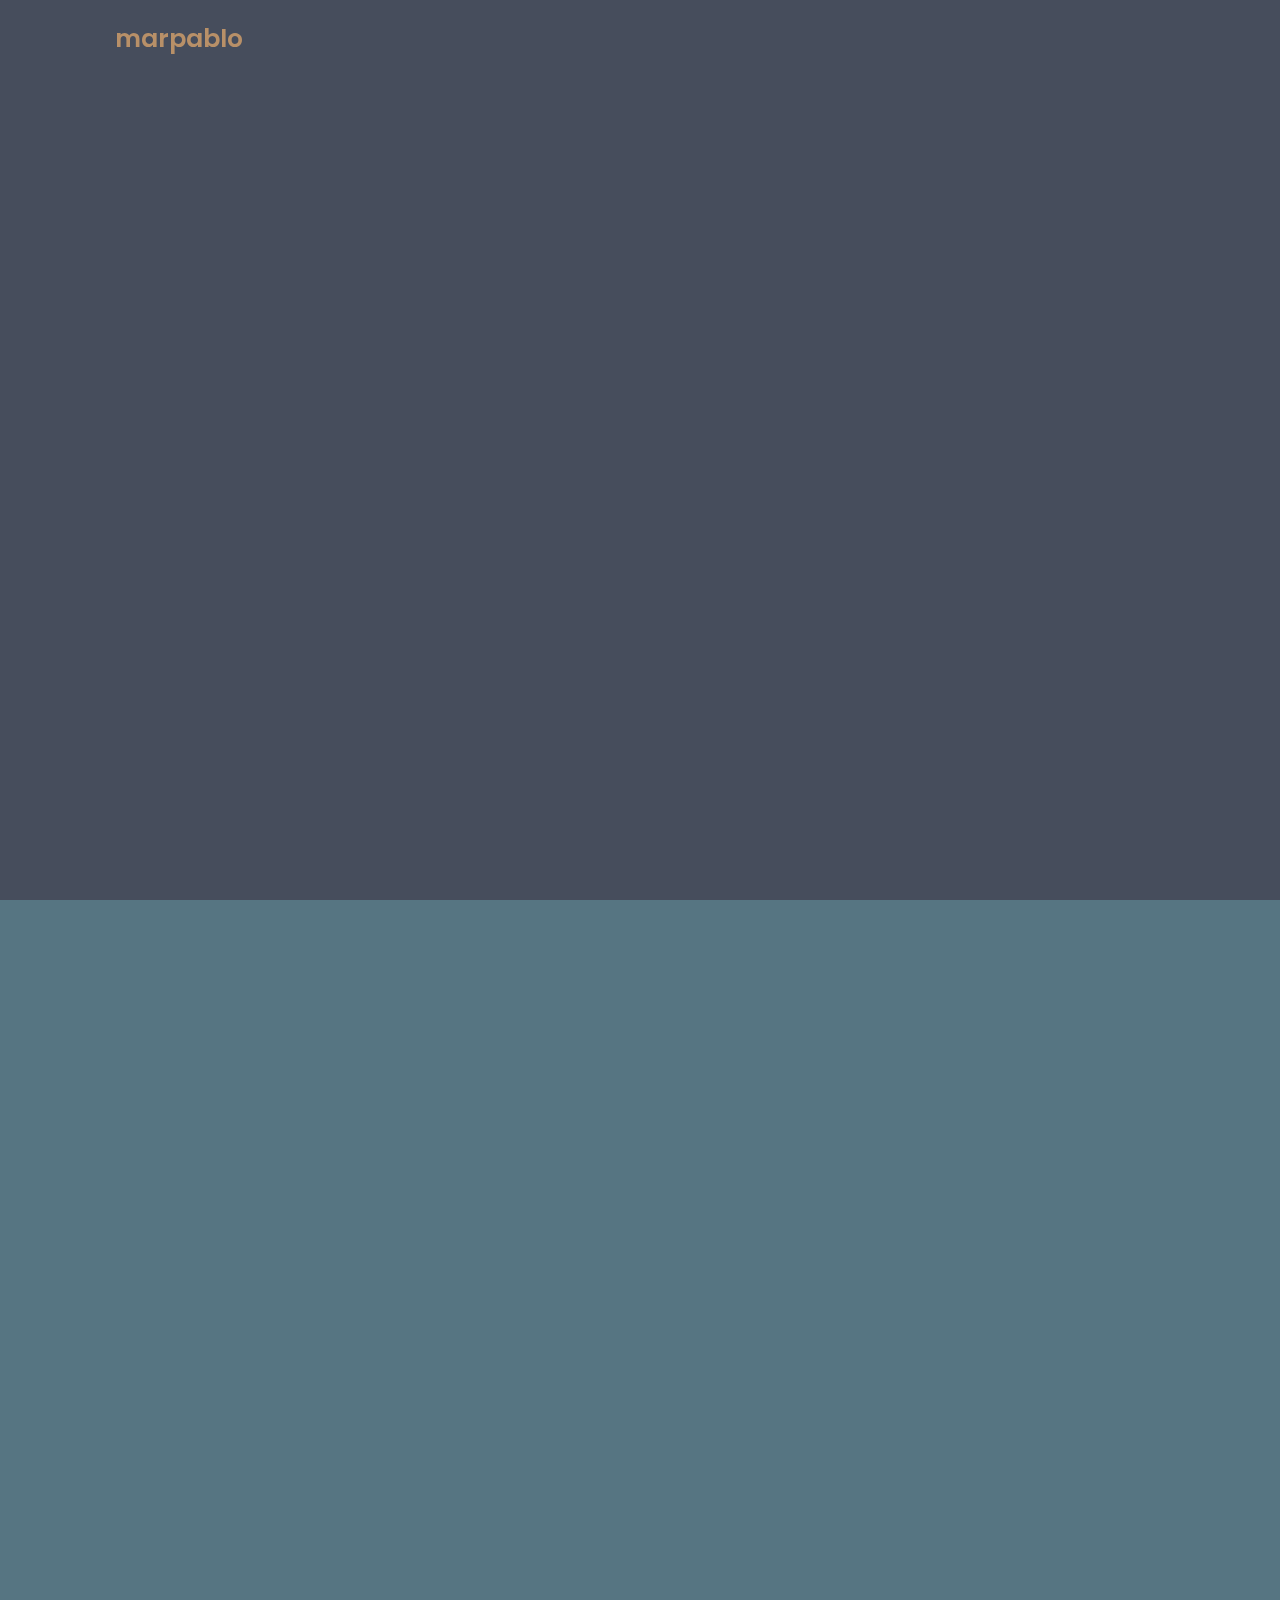
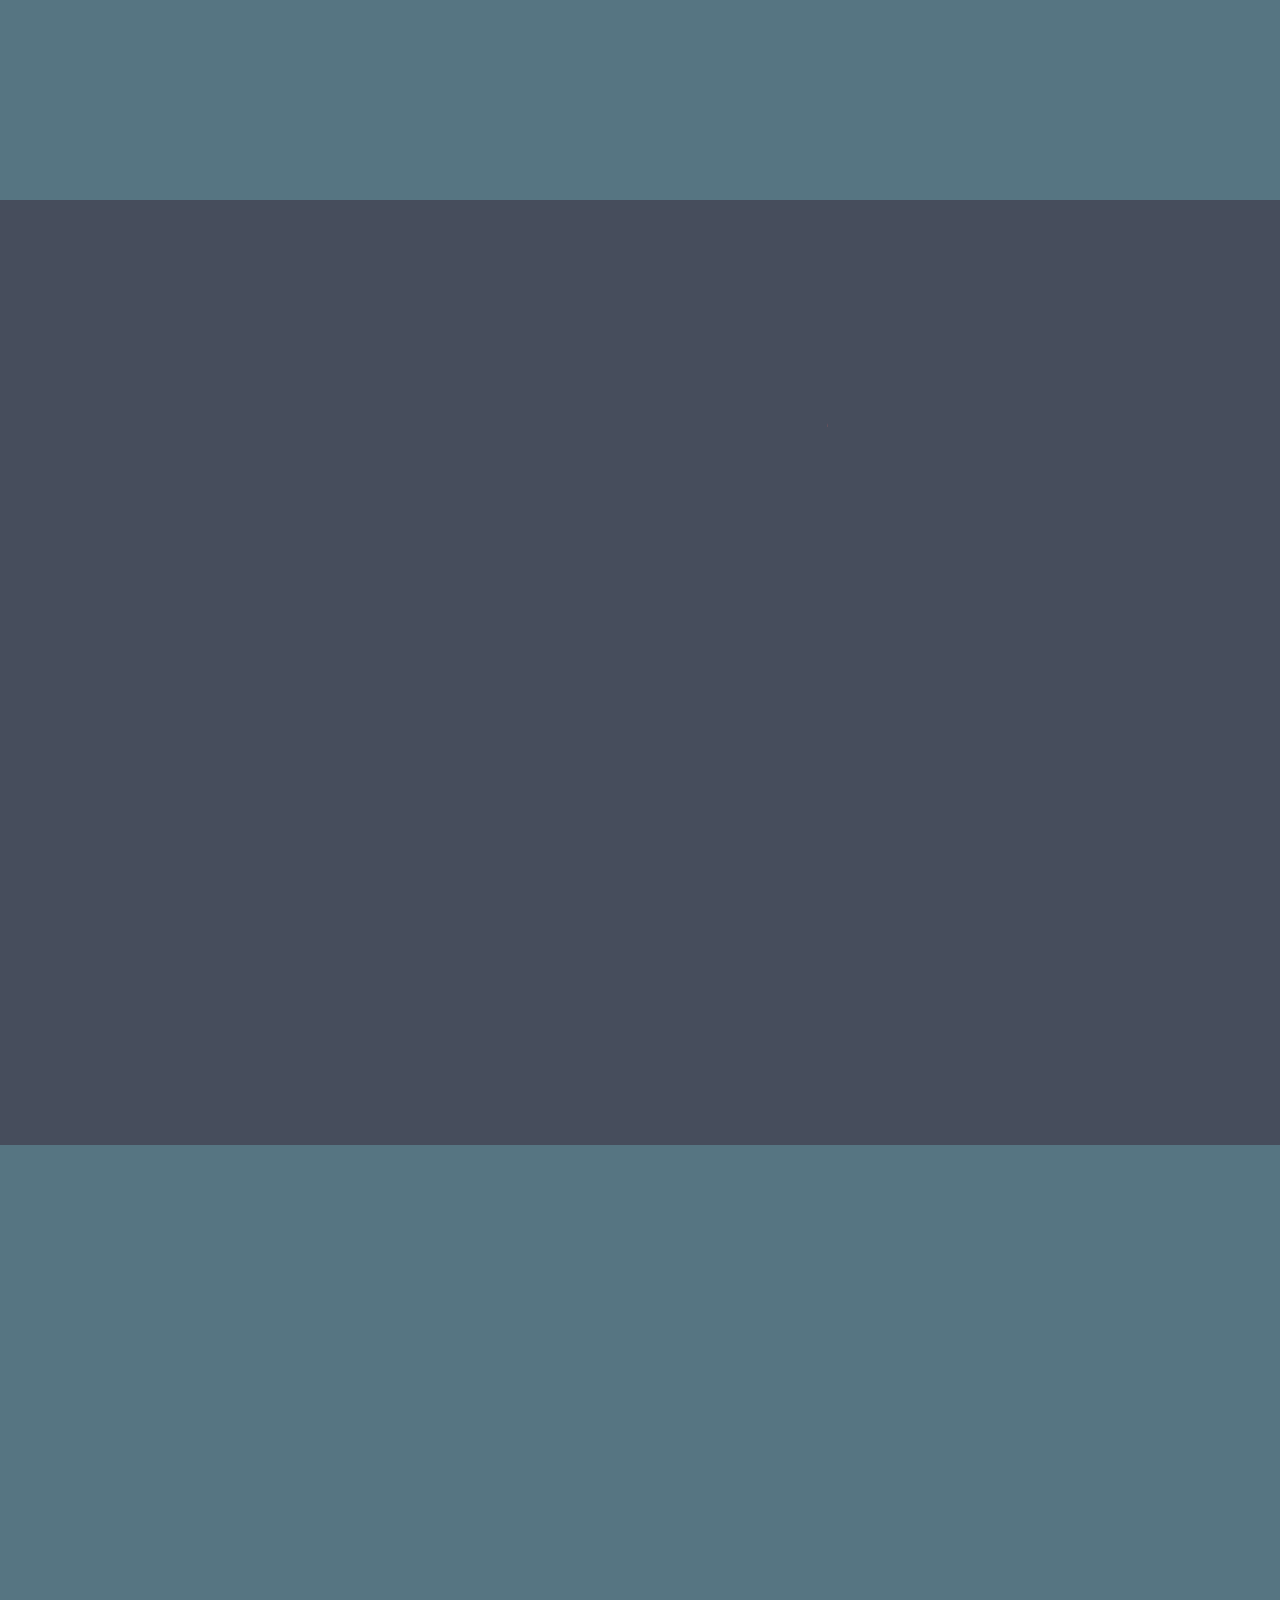
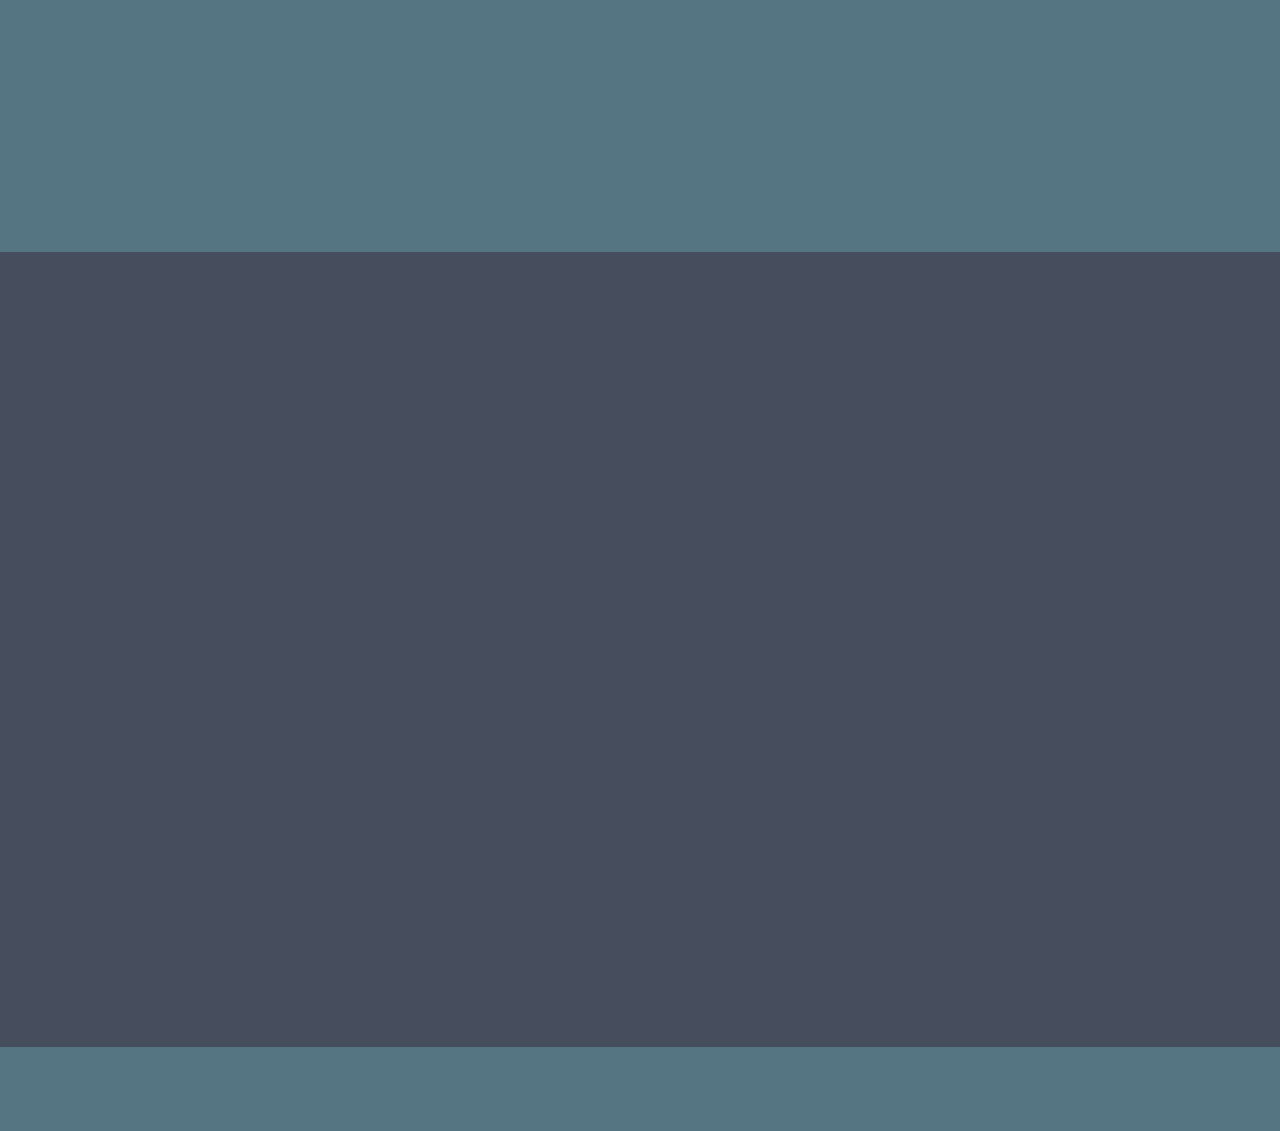
<file: index.html>
<!DOCTYPE html>
<html lang="en">

<head>
    <meta charset="UTF-8">
    <meta name="viewport" content="width=device-width, initial-scale=1.0">
    <link rel="logo" href="Photo/logoatas.png">
    <title>Marpablo</title>
    <link rel="stylesheet" href="style.css">

    <!-- box icons -->
    <link href='https://unpkg.com/boxicons@2.1.4/css/boxicons.min.css' rel='stylesheet'>
</head>

<body>

    <!-- header design -->
    <header class=" header">
        <a href="#" class="logo">21<span class="animate" style="--i:1;">marpablo</span></a>

        <div><i class='bx bx-menu' id="menu-icon"> <span class="animate" style="--i:2;"></span></i></div>


        <nav class="navbar">
            <a href="#home" class="active">Home</a>
            <a href="#about">About</a>
            <a href="#education">Education</a>
            <a href="#skills">Skills</a>
            <a href="#contact">Contact Me</a>

            <span class="active-nav"></span>
            <span class="animate" style="--i:2;"></span>
        </nav>
    </header>

    <!-- home section design -->
    <section class="home show-animate" id="home">
        <div class="gabungan">

            <div class="home-content">
                <h1>Hi, I'm <span> Marpablo </span> <span class="animate scroll" style="--i:2;"></span></h1>
                <div class="text-animate">
                    <h3>Junior programer</h3>
                    <span class="animate" style="--i:3;"></span>
                </div>
                <p>Ammar Rizki Adia Permono, who was born on April 21 2008, is known as a passionate figure with a
                    height of 169 cm and a weight of 59.5 kg. His presence is reflected in consistent dedication and
                    passion, an extraordinary sign
                    explored as potential individuals who have a strong commitment to the goals they are fighting.
                    <span class="animate" style="--i:4;"></span>
                </p>

                <div class="btn-box">
                    <a href="#" class="btn">Hire Me</a>
                    <a href="" class="btn">Let's TaIk</a>
                    <span class="animate" style="--i:5;"></span>
                </div>
            </div>
            <!-- <div class="home-img">
                <img src="Photo/forPortofolio2.png" alt="Kamu Ganteng">
                <span class="circle-spin"></span>
                <span class="animate scroll" style="--i:2;"></span>
            </div> -->

        </div>
        <div class="home-sci">
            <a href="#"><i class='bx bxl-linkedin'></i></a>
            <a href="https://www.instagram.com/_marpablo/"><i class='bx bxl-instagram'></i></a>
            <a href="#"><i class='bx bxl-facebook'></i></a>
            <span class="animate" style="--i:6;"></span>
        </div>

        <div class="home-imgHover"></div>
        <span class="animate home-img" style="--i:7;"></span>

    </section>


    <!-- about section design -->

    <section class="about" id="about">
        <h2 class="heading">About <span>Me</span><span class="animate scroll" style="--i:1;"></span></h2>
        <div class="about-img">
            <img src="Photo/forPortofolio.png" alt="Kamu Ganteng">
            <span class="circle-spin"></span>
            <span class="animate scroll" style="--i:2;"></span>
        </div>

        <div class="about-content">
            <h3>Junior programer!<span class="animate scroll" style="--i:3;"></span></h3>
            <p> Ammar Rizki Adia Permono is known as a kind, caring, humble and incomparable dedicated person. His
                presence in an environment exudes unmatched kindness, genuine caring, an engaging humility, and
                inspiring dedication.
                <span class="animate scroll" style="--i:4;"></span>
            </p>

            <div class="btn-box btns">
                <a href="#" class="btn">Read more</a>
                <span class="animate scroll" style="--i:5;"></span>
            </div>
        </div>
    </section>

    <!-- education section design -->
    <section class="education" id="education">
        <h2 class="heading">My <span>Journey</span><span class="animate scroll" style="--i:1;"></span></h2>

        <div class="education-row">
            <div class="education-column">
                <h3 class="title">Education<span class="animate scroll" style="--i:2;"></span></h3>

                <div class="education-box">
                    <div class="education-content">
                        <div class="content">
                            <div class="year"><i class='bx bxs-calendar'>2013 - 2019</i></div>
                            <h3>SDIT As-Salaam - Elementary School</h3>
                            <p>Lorem ipsum dolor sit amet consectetur adipisicing elit. Accusantium quis
                                autem nisi unde repellat, maiores praesentium.</p>
                        </div>
                    </div>


                    <div class="education-content">
                        <div class="content">
                            <div class="year"><i class='bx bxs-calendar'>2019 - 2023</i></div>
                            <h3>Bina Insan Boarding School - Junior High School</h3>
                            <p>Lorem ipsum dolor sit amet consectetur adipisicing elit. Accusantium quis
                                autem nisi unde repellat, maiores praesentium.</p>
                        </div>
                    </div>


                    <div class="education-content">
                        <div class="content">
                            <div class="year"><i class='bx bxs-calendar'>2023 - 2026</i></div>
                            <h3>SMK Madinatul Qur'an - Senior High School</h3>
                            <p>Lorem ipsum dolor sit amet consectetur adipisicing elit. Accusantium quis
                                autem nisi unde repellat, maiores praesentium.</p>
                        </div>
                    </div>

                    <span class="animate scroll" style="--i:3;"></span>
                </div>
            </div>


            <div class="education-column">
                <h3 class="title">Experience <span class="animate scroll" style="--i:5;"></span></h3>

                <div class="education-box">
                    <div class="education-content">
                        <div class="content">
                            <div class="year"><i class='bx bxs-calendar'>2022 - 2023</i></div>
                            <h3>Members of Worship Section of the Student Council - Junior High School</h3>
                            <p>Lorem ipsum dolor sit amet consectetur adipisicing elit. Accusantium quis
                                autem nisi unde repellat, maiores praesentium.</p>
                        </div>
                    </div>


                    <div class="education-content">
                        <div class="content">
                            <div class="year"><i class='bx bxs-calendar'>2023 - Now</i></div>
                            <h3>Member of Student Council Section of the Media - Senior High School</h3>
                            <p>Lorem ipsum dolor sit amet consectetur adipisicing elit. Accusantium quis
                                autem nisi unde repellat, maiores praesentium.</p>
                        </div>
                    </div>


                    <div class="education-content">
                        <div class="content">
                            <div class="year"><i class='bx bxs-calendar'>One Day</i></div>
                            <h3>Android Developer - Company</h3>
                            <p>Lorem ipsum dolor sit amet consectetur adipisicing elit. Accusantium quis
                                autem nisi unde repellat, maiores praesentium.</p>
                        </div>
                    </div>

                    <span class="animate scroll" style="--i:6;"></span>
                </div>
            </div>
        </div>
    </section>

    <!-- Skills section design -->
    <section class="skills" id="skills">
        <h2 class="heading">My <span>skills</span><span class="animate scroll" style="--i:1;"></span></h2>

        <div class="skills-row">
            <div class="skills-column">
                <h3 class="title">Coding skills<span class="animate scroll" style="--i:2;"></span></h3>

                <div class="skills-box">
                    <div class="skills-content">
                        <div class="progress">
                            <h3>HTML <span>70%</span></h3>
                            <div class="bar"><span></span></div>
                        </div>

                        <div class="progress">
                            <h3>CSS <span>40%</span></h3>
                            <div class="bar"><span></span></div>
                        </div>

                        <div class="progress">
                            <h3>Javascript <span>40%</span></h3>
                            <div class="bar"><span></span></div>
                        </div>

                        <div class="progress">
                            <h3>React JS <span>0%</span></h3>
                            <div class="bar"><span></span></div>
                        </div>
                    </div>

                    <span class="animate scroll" style="--i:3;"></span>
                </div>
            </div>


            <div class="skills-column">
                <h3 class="title">Professional skills<span class="animate scroll" style="--i:5;"></span></h3>

                <div class="skills-box">
                    <div class="skills-content">
                        <div class="progress">
                            <h3>UI/UX Design<span>45%</span></h3>
                            <div class="bar"><span></span></div>
                        </div>

                        <div class="progress">
                            <h3>Web Development<span>40%</span></h3>
                            <div class="bar"><span></span></div>
                        </div>

                        <div class="progress">
                            <h3>Model <span>70%</span></h3>
                            <div class="bar"><span></span></div>
                        </div>

                        <div class="progress">
                            <h3>Bussines Man <span>80%</span></h3>
                            <div class="bar"><span></span></div>
                        </div>
                    </div>

                    <span class="animate scroll" style="--i:6;"></span>
                </div>
            </div>
        </div>
    </section>

    <!-- contact section design -->
    <section class="contact" id="contact">
        <h2 class="heading">Contact <span>Me!</span><span class="animate scroll" style="--i:1;"></span></h2>

        <form action="#">
            <div class="input-box">
                <div class="input-field">
                    <input type="text" placeholder="Full Name" required>
                    <span class="focus"></span>
                </div>
                <div class="input-field">
                    <input type="text" placeholder="Email address" required>
                    <span class="focus"></span>
                </div>

                <span class="animate scroll" style="--i:3;"></span>
            </div>

            <div class="input-box">
                <div class="input-field">
                    <input type="number" placeholder="Mobile number" required>
                    <span class="focus"></span>
                </div>
                <div class="input-field">
                    <input type="text" placeholder="Email Subject" required>
                    <span class="focus"></span>
                </div>

                <span class="animate scroll" style="--i:5;"></span>
            </div>

            <div class="textarea-field">
                <textarea name="" id="" cols="30" rows="10" placeholder="Your Message" required></textarea>
                <span class="focus"></span>

                <span class="animate scroll" style="--i:7;"></span>
            </div>

            <div class="btn-box btns">
                <button type="submit" class="btn">Submit</button>

                <span class="animate scroll" style="--i:9;"></span>
            </div>
        </form>
    </section>

    <!-- footer design -->
    <footer class="footer">
        <div class="footer-text">
            <p>Copyright &copy; 2023 By 21marpablo | All rights Reserved.</p>

            <span class="animate scroll" style="--i:1;"></span>
        </div>

        <div class="footer-iconTop">
            <a href="#"><i class='bx bx-up-arrow-alt'></i></a>

            <span class="animate scroll" style="--i:3;"></span>
        </div>
    </footer>


    <script src="Porto2.js"></script>
</body>

</html>
</file>
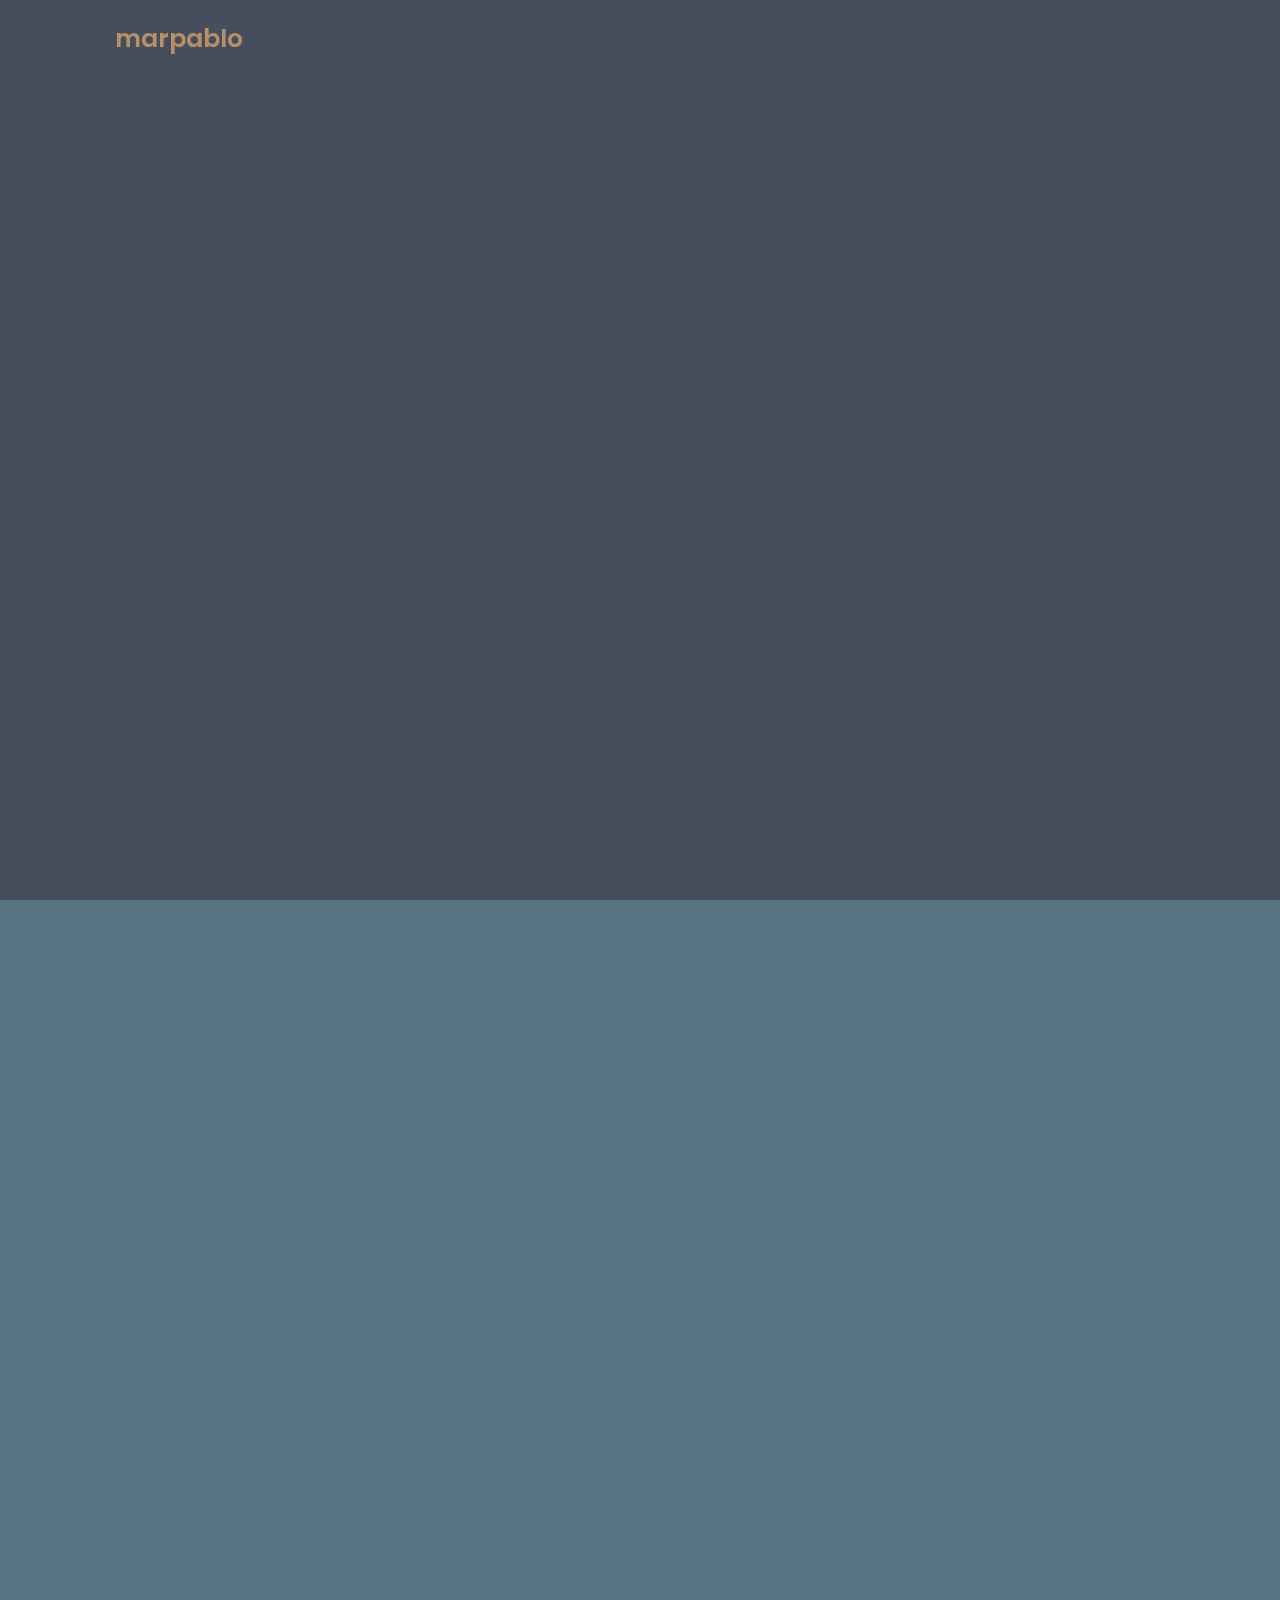
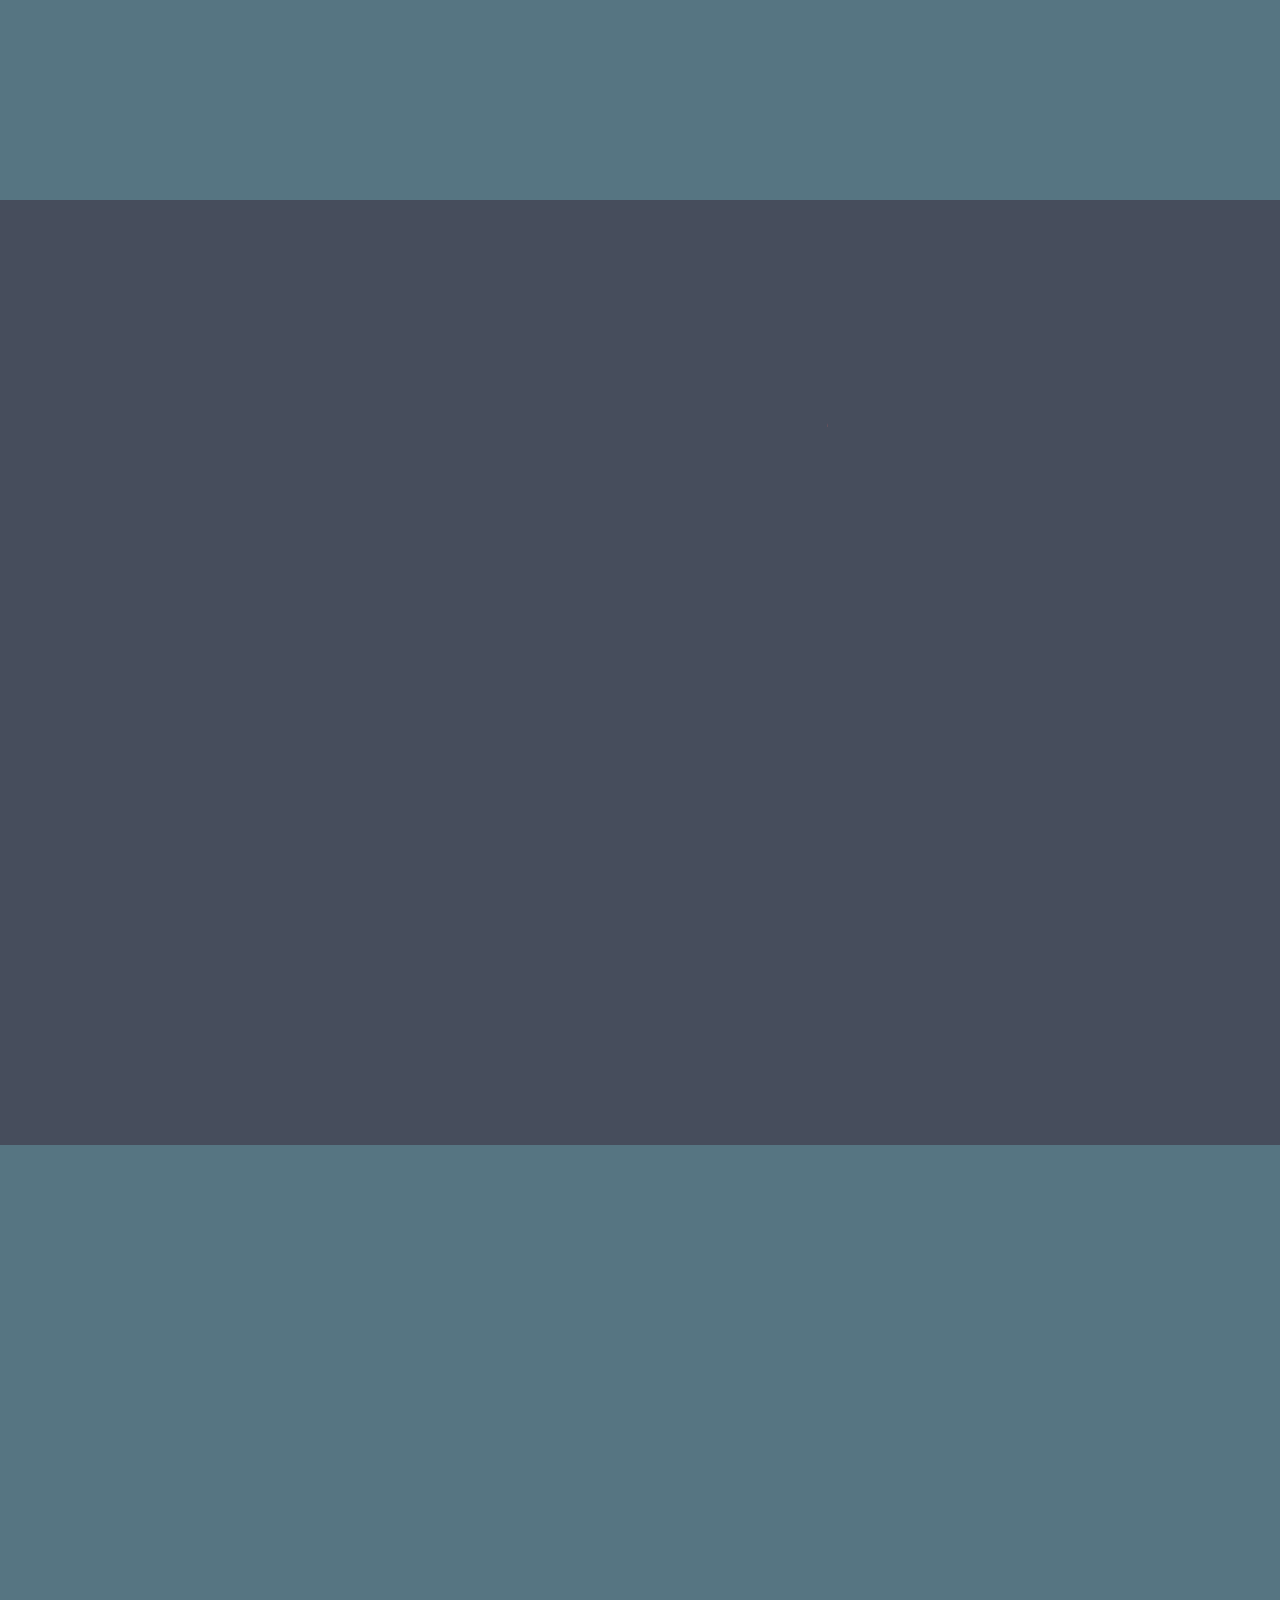
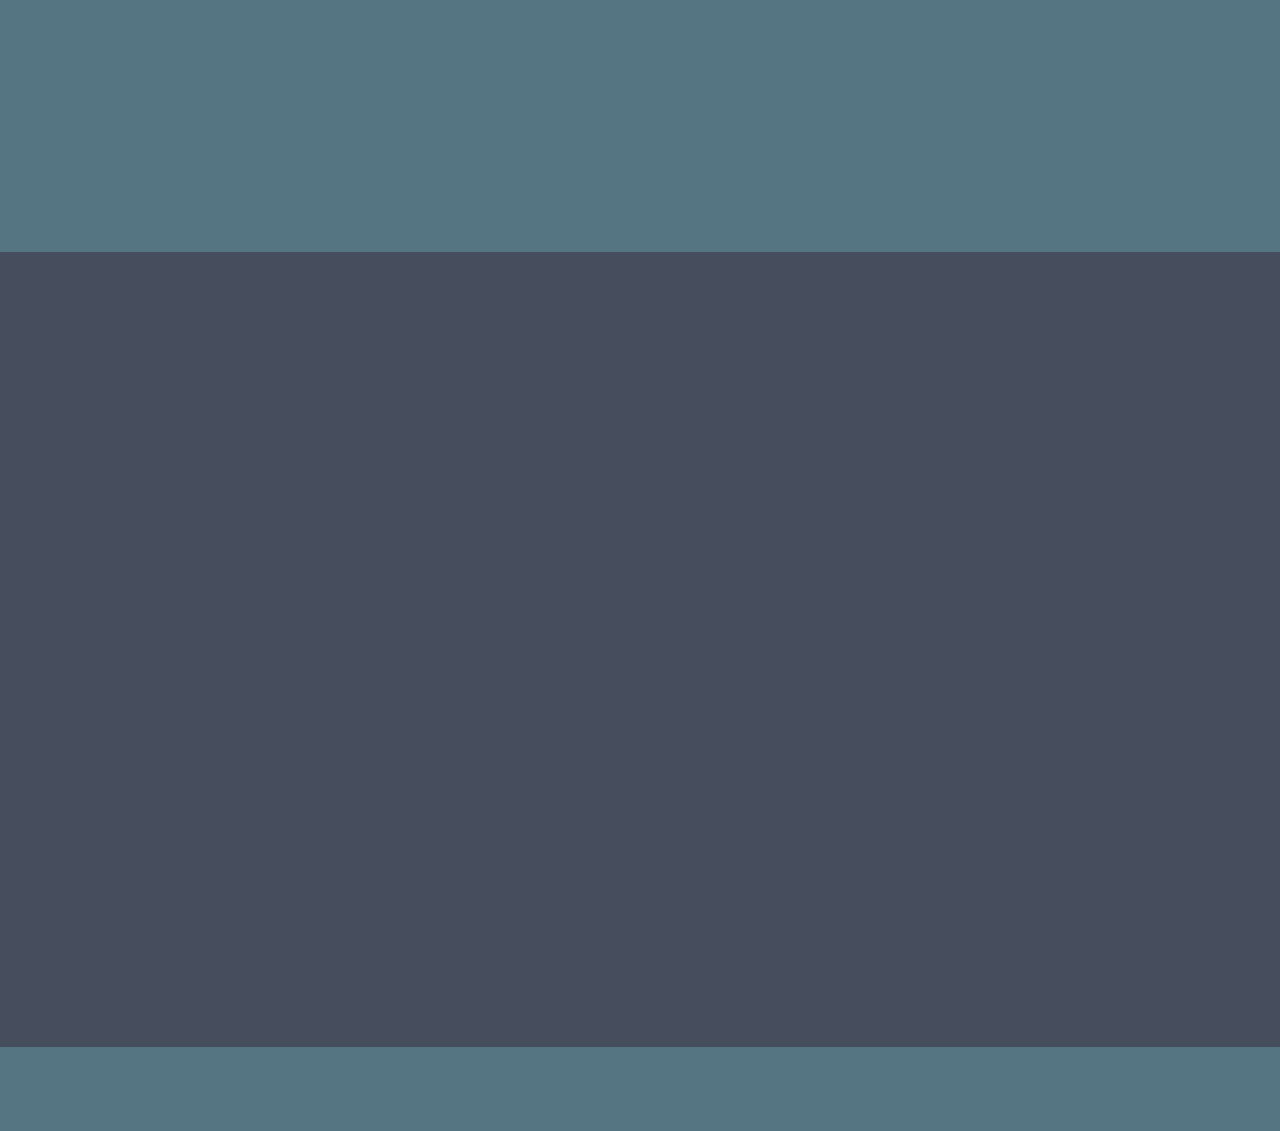
<file: Porto2.html>
<!DOCTYPE html>
<html lang="en">

<head>
    <meta charset="UTF-8">
    <meta name="viewport" content="width=device-width, initial-scale=1.0">
    <link rel="logo" href="Photo/logoatas.png">
    <title>Marpablo</title>
    <link rel="stylesheet" href="Porto2.css">

    <!-- box icons -->
    <link href='https://unpkg.com/boxicons@2.1.4/css/boxicons.min.css' rel='stylesheet'>
</head>

<body>

    <!-- header design -->
    <header class=" header">
        <a href="#" class="logo">21<span class="animate" style="--i:1;">marpablo</span></a>

        <div><i class='bx bx-menu' id="menu-icon"> <span class="animate" style="--i:2;"></span></i></div>


        <nav class="navbar">
            <a href="#home" class="active">Home</a>
            <a href="#about">About</a>
            <a href="#education">Education</a>
            <a href="#skills">Skills</a>
            <a href="#contact">Contact Me</a>

            <span class="active-nav"></span>
            <span class="animate" style="--i:2;"></span>
        </nav>
    </header>

    <!-- home section design -->
    <section class="home show-animate" id="home">
        <div class="home-content">
            <h1>Hi, I'm <span>Marpablo</span> <span class="animate scroll" style="--i:2;"></span></h1>
            <div class="text-animate">
                <h3>Android Developer</h3>
                <span class="animate" style="--i:3;"></span>
            </div>
            <p>Lorem ipsum dolor sit amet consectetur adipisicing elit.
                Quasi rerum at provident praesentium a, sequi veritatis laudantium porro ratione? Dicta alias laboriosam
                odio magni p
                rovident, possimus officiis.
                <span class="animate" style="--i:4;"></span>
            </p>

            <div class="btn-box">
                <a href="#" class="btn">Hire Me</a>
                <a href="#" class="btn">Let's TaIk</a>
                <span class="animate" style="--i:5;"></span>
            </div>
        </div>

        <div class="home-sci">
            <a href="#"><i class='bx bxl-whatsapp'></i></a>
            <a href="#"><i class='bx bxl-instagram'></i></a>
            <a href="#"><i class='bx bxl-facebook'></i></a>
            <span class="animate" style="--i:6;"></span>
        </div>

        <div class="home-imgHover"></div>
        <span class="animate home-img" style="--i:7;"></span>

    </section>


    <!-- about section design -->

    <section class="about" id="about">
        <h2 class="heading">About <span>Me</span><span class="animate scroll" style="--i:1;"></span></h2>
        <div class="about-img">
            <img src="Photo/forPortofolio.png" alt="Kamu Ganteng">
            <span class="circle-spin"></span>
            <span class="animate scroll" style="--i:2;"></span>
        </div>

        <div class="about-content">
            <h3>Junior programer!<span class="animate scroll" style="--i:3;"></span></h3>
            <p> Lorem ipsum dolor sit amet, consectetur adipisicing elit. Possimus animi tempora id earum eveniet
                pariatur assumenda!
                Expedita debitis voluptate eum atque placeat sunt eaque dolore maxime adipisci aut? Ipsam accusamus
                deleniti ad nam, fugiat recusandae,
                tempora adipisci beatae possimus fuga ullam esse! Cum placeat pariatur tenetur modi! Fugit, a
                architecto.
                <span class="animate scroll" style="--i:4;"></span>
            </p>

            <div class="btn-box btns">
                <a href="#" class="btn">Read more</a>
                <span class="animate scroll" style="--i:5;"></span>
            </div>
        </div>
    </section>

    <!-- education section design -->
    <section class="education" id="education">
        <h2 class="heading">My <span>Journey</span><span class="animate scroll" style="--i:1;"></span></h2>

        <div class="education-row">
            <div class="education-column">
                <h3 class="title">Education<span class="animate scroll" style="--i:2;"></span></h3>

                <div class="education-box">
                    <div class="education-content">
                        <div class="content">
                            <div class="year"><i class='bx bxs-calendar'>2013 - 2019</i></div>
                            <h3>SDIT As-Salaam - Elementary School</h3>
                            <p>Lorem ipsum dolor sit amet consectetur adipisicing elit. Accusantium quis
                                autem nisi unde repellat, maiores praesentium.</p>
                        </div>
                    </div>


                    <div class="education-content">
                        <div class="content">
                            <div class="year"><i class='bx bxs-calendar'>2019 - 2023</i></div>
                            <h3>Bina Insan Boarding School - Junior High School</h3>
                            <p>Lorem ipsum dolor sit amet consectetur adipisicing elit. Accusantium quis
                                autem nisi unde repellat, maiores praesentium.</p>
                        </div>
                    </div>


                    <div class="education-content">
                        <div class="content">
                            <div class="year"><i class='bx bxs-calendar'>2023 - 2026</i></div>
                            <h3>SMK Madinatul Qur'an - Senior High School</h3>
                            <p>Lorem ipsum dolor sit amet consectetur adipisicing elit. Accusantium quis
                                autem nisi unde repellat, maiores praesentium.</p>
                        </div>
                    </div>

                    <span class="animate scroll" style="--i:3;"></span>
                </div>
            </div>


            <div class="education-column">
                <h3 class="title">Experience <span class="animate scroll" style="--i:5;"></span></h3>

                <div class="education-box">
                    <div class="education-content">
                        <div class="content">
                            <div class="year"><i class='bx bxs-calendar'>2022 - 2023</i></div>
                            <h3>Members of Worship Section of the Student Council - Junior High School</h3>
                            <p>Lorem ipsum dolor sit amet consectetur adipisicing elit. Accusantium quis
                                autem nisi unde repellat, maiores praesentium.</p>
                        </div>
                    </div>


                    <div class="education-content">
                        <div class="content">
                            <div class="year"><i class='bx bxs-calendar'>2023 - Now</i></div>
                            <h3>Member of Student Council Section of the Media - Senior High School</h3>
                            <p>Lorem ipsum dolor sit amet consectetur adipisicing elit. Accusantium quis
                                autem nisi unde repellat, maiores praesentium.</p>
                        </div>
                    </div>


                    <div class="education-content">
                        <div class="content">
                            <div class="year"><i class='bx bxs-calendar'>One Day</i></div>
                            <h3>Android Developer - Company</h3>
                            <p>Lorem ipsum dolor sit amet consectetur adipisicing elit. Accusantium quis
                                autem nisi unde repellat, maiores praesentium.</p>
                        </div>
                    </div>

                    <span class="animate scroll" style="--i:6;"></span>
                </div>
            </div>
        </div>
    </section>

    <!-- Skills section design -->
    <section class="skills" id="skills">
        <h2 class="heading">My <span>skills</span><span class="animate scroll" style="--i:1;"></span></h2>

        <div class="skills-row">
            <div class="skills-column">
                <h3 class="title">Coding skills<span class="animate scroll" style="--i:2;"></span></h3>

                <div class="skills-box">
                    <div class="skills-content">
                        <div class="progress">
                            <h3>HTML <span>70%</span></h3>
                            <div class="bar"><span></span></div>
                        </div>

                        <div class="progress">
                            <h3>CSS <span>40%</span></h3>
                            <div class="bar"><span></span></div>
                        </div>

                        <div class="progress">
                            <h3>Javascript <span>40%</span></h3>
                            <div class="bar"><span></span></div>
                        </div>

                        <div class="progress">
                            <h3>React JS <span>0%</span></h3>
                            <div class="bar"><span></span></div>
                        </div>
                    </div>

                    <span class="animate scroll" style="--i:3;"></span>
                </div>
            </div>


            <div class="skills-column">
                <h3 class="title">Professional skills<span class="animate scroll" style="--i:5;"></span></h3>

                <div class="skills-box">
                    <div class="skills-content">
                        <div class="progress">
                            <h3>UI/UX Design<span>45%</span></h3>
                            <div class="bar"><span></span></div>
                        </div>

                        <div class="progress">
                            <h3>Web Development<span>40%</span></h3>
                            <div class="bar"><span></span></div>
                        </div>

                        <div class="progress">
                            <h3>Model <span>70%</span></h3>
                            <div class="bar"><span></span></div>
                        </div>

                        <div class="progress">
                            <h3>Bussines Man <span>80%</span></h3>
                            <div class="bar"><span></span></div>
                        </div>
                    </div>

                    <span class="animate scroll" style="--i:6;"></span>
                </div>
            </div>
        </div>
    </section>

    <!-- contact section design -->
    <section class="contact" id="contact">
        <h2 class="heading">Contact <span>Me!</span><span class="animate scroll" style="--i:1;"></span></h2>

        <form action="#">
            <div class="input-box">
                <div class="input-field">
                    <input type="text" placeholder="Full Name" required>
                    <span class="focus"></span>
                </div>
                <div class="input-field">
                    <input type="text" placeholder="Email address" required>
                    <span class="focus"></span>
                </div>

                <span class="animate scroll" style="--i:3;"></span>
            </div>

            <div class="input-box">
                <div class="input-field">
                    <input type="number" placeholder="Mobile number" required>
                    <span class="focus"></span>
                </div>
                <div class="input-field">
                    <input type="text" placeholder="Email Subject" required>
                    <span class="focus"></span>
                </div>

                <span class="animate scroll" style="--i:5;"></span>
            </div>

            <div class="textarea-field">
                <textarea name="" id="" cols="30" rows="10" placeholder="Your Message" required></textarea>
                <span class="focus"></span>

                <span class="animate scroll" style="--i:7;"></span>
            </div>

            <div class="btn-box btns">
                <button type="submit" class="btn">Submit</button>

                <span class="animate scroll" style="--i:9;"></span>
            </div>
        </form>
    </section>

    <!-- footer design -->
    <footer class="footer">
        <div class="footer-text">
            <p>Copyright &copy; 2023 By 21marpablo | All rights Reserved.</p>

            <span class="animate scroll" style="--i:1;"></span>
        </div>

        <div class="footer-iconTop">
            <a href="#"><i class='bx bx-up-arrow-alt'></i></a>

            <span class="animate scroll" style="--i:3;"></span>
        </div>
    </footer>


    <script src="Porto2.js"></script>
</body>

</html>
</file>
<file: style.css>
@import url('https://fonts.googleapis.com/css2?family=Poppins:wght@300;400;500;600;700;800;900&display=swap');

* {
    margin: 0;
    padding: 0;
    box-sizing: border-box;
    text-decoration: none;
    border: none;
    outline: none;
    scroll-behavior: smooth;
    font-family: 'Poppins', sans-serif;
}

:root {
    --bg-color: #464d5c;
    --second-bg-color: #567582;
    --text-color: #f7dda4;
    --main-color: #b89068;
}

html {
    font-size: 62.5%;
    overflow-x: hidden;
}

body {
    background: var(--bg-color);
    color: var(--text-color);
}

.header {
    position: fixed;
    top: 0;
    left: 0;
    width: 100%;
    padding: 2rem 9%;
    background: transparent;
    display: flex;
    justify-content: space-between;
    align-items: center;
    z-index: 100;
    transition: .3s;
}

.header.sticky {
    background: var(--bg-color);
}

.logo {
    position: relative;
    font-size: 2.5rem;
    color: var(--text-color);
    font-weight: 600;
}

.navbar {
    position: relative;
}

.navbar a {
    font-size: 1.7rem;
    color: var(--text-color);
    font-weight: 500;
    margin-left: 3.5rem;
    transition: .3s;
}

.navbar a:hover,
.navbar a.active {
    color: var(--main-color);
}

#menu-icon {
    position: relative;
    font-size: 3.6rem;
    color: var(--text-color);
    cursor: pointer;
    display: none;
}

section {
    min-height: 100vh;
    padding: 10rem 9% 2rem;
}

.home {
    display: flex;
    align-items: center;
    padding: 0 9%;
    background: url() no-repeat;
    background-size: cover;
    background-position: center;
}

.gabungan {
    display: flex;
    justify-content: space-between;
    width: 100%;
}
/* 
.home-img {
    position: relative;
    width: 25rem;
    height: 25rem;
    border-radius: 50%;
    display: flex;
    justify-content: center;
    align-items: center;
}

.home-img img {
    width: 100%;
    height: 100%;
    border-radius: 50%;
    border: .2rem solid var(--main-color);
}

.home-img .circle-spin {
    position: absolute;
    top: 50%;
    left: 50%;
    transform: translate(-50%, -50%) rotate(0);
    width: 100%;
    height: 100%;
    border-radius: 80%;
    border-top: .3rem solid var(--second-bg-color);
    border-bottom: .2rem solid var(--second-bg-color);
    border-left: .2rem solid var(--main-color);
    border-right: .2rem solid var(--main-color);
    animation: aboutSpinner 7s linear infinite;
}
 */

.home-content {
    max-width: 60rem;
    z-index: 99;
}

.home-content h1 {
    position: relative;
    display: inline-block;
    font-size: 5.6rem;
    font-weight: 700;
    line-height: 1.3;
}

.home-content h1 span {
    color: var(--text-color);
}

.home-content .text-animate {
    position: relative;
    width: 32.8rem;
}

.home-content .text-animate h3 {
    font-size: 3.3rem;
    font-weight: 650;
    color: transparent;
    -webkit-text-stroke: .7px var(--main-color);
    background-image: linear-gradient(var(--main-color), var(--main-color));
    background-repeat: no-repeat;
    -webkit-background-clip: text;
    background-position: -33rem 0;

}

.home.show-animate .home-content .text-animate h3 {
    animation: homeBgText 6s linear infinite;
    animation-delay: 2s;
}

.home-content .text-animate h3::before {
    content: '';
    position: absolute;
    top: 0;
    left: 0;
    width: 0;
    height: 100%;
    border-right: 2px solid var(--main-color);
    z-index: -1;
}

.home.show-animate .home-content .text-animate h3::before {
    animation: homeCursorText 6s linear infinite;
    animation-delay: 2s;
}

.home-content p {
    position: relative;
    font-size: 1.6rem;
    margin: 2rem 0 4rem;
}

.btn-box {
    position: relative;
    display: flex;
    justify-content: space-between;
    width: 34.5rem;
    height: 5rem;
}

.btn-box .btn {
    position: relative;
    display: inline-flex;
    justify-content: center;
    align-items: center;
    width: 15rem;
    height: 100%;
    background: var(--main-color);
    border: .2rem solid var(--main-color);
    border-radius: .8rem;
    font-size: 1.8rem;
    font-weight: 600;
    letter-spacing: .1rem;
    color: var(--bg-color);
    z-index: 1;
    overflow: hidden;
    transition: .5s;
}

.btn-box .btn:hover {
    color: var(--main-color);
}

.btn-box .btn:nth-child(2) {
    background: transparent;
    color: var(--main-color);
}

.btn-box .btn:nth-child(2):hover {
    color: var(--bg-color);
}

.btn-box .btn:nth-child(2)::before {
    background: var(--main-color);
}

.btn-box .btn::before {
    content: '';
    position: absolute;
    top: 0;
    left: 0;
    width: 0;
    height: 100%;
    background: var(--bg-color);
    z-index: -1;
    transition: .5s;
}

.btn-box .btn:hover::before {
    width: 100%;
}

.home-sci {
    position: absolute;
    bottom: 6rem;
    width: 300px;
    display: flex;
    gap: 10px;
}

.home-sci a {
    position: relative;
    display: inline-flex;
    justify-content: center;
    align-items: center;
    width: 40px;
    height: 40px;
    background: transparent;
    border: .2rem solid var(--main-color);
    border-radius: 50%;
    font-size: 20px;
    color: var(--main-color);
    z-index: 1;
    overflow: hidden;
    transition: .5s;
}

.home-sci a:hover {
    color: var(--bg-color);
}

.home-sci a::before {
    content: '';
    position: absolute;
    top: 0;
    left: 0;
    width: 0;
    height: 100%;
    background: var(--main-color);
    z-index: -1;
    transition: .5s;
}


.home-sci a:hover::before {
    width: 100%;
}

.home-imgHover {
    position: absolute;
    top: 0;
    right: 0;
    width: 45%;
    height: 100%;
    background: transparent;
    transition: 3s;
}

.home-imgHover:hover {
    background: var(--bg-color);
    opacity: .8;
}

.about {

    display: flex;
    justify-content: center;
    align-items: center;
    flex-direction: column;
    gap: 2rem;
    background: var(--second-bg-color);
    padding-bottom: 6rem;
}

.heading {
    position: relative;
    font-size: 5rem;
    margin-bottom: 3rem;
    text-align: center;
}

span {
    color: var(--main-color);
}

.about-img {
    position: relative;
    width: 25rem;
    height: 25rem;
    border-radius: 50%;
    display: flex;
    justify-content: center;
    align-items: center;
}

.about-img img {
    width: 100%;
    height: 100%;
    border-radius: 50%;
    border: .2rem solid var(--main-color);
}

.about-img .circle-spin {
    position: absolute;
    top: 50%;
    left: 50%;
    transform: translate(-50%, -50%) rotate(0);
    width: 100%;
    height: 100%;
    border-radius: 80%;
    border-top: .3rem solid var(--second-bg-color);
    border-bottom: .2rem solid var(--second-bg-color);
    border-left: .2rem solid var(--main-color);
    border-right: .2rem solid var(--main-color);
    animation: aboutSpinner 7s linear infinite;
}


.about-content {
    text-align: center;
}

.about-content h3 {
    position: relative;
    display: inline-block;
    font-size: 2.6rem;
}

.about-content p {
    position: relative;
    font-size: 1.6rem;
    margin: 2rem 0 3rem;
}

.btn-box.btns {
    display: inline-block;
    width: 15rem;
}

.btn-box.btns a::before {
    background: var(--second-bg-color);
}

.education {
    display: flex;
    justify-content: center;
    align-items: center;
    flex-direction: column;
    min-height: 300px;
    padding-bottom: 5rem;
}



.education .education-row {
    display: flex;
    flex-wrap: wrap;
    gap: 5rem;
}

.education-row .education-column {
    flex: 1 1 40rem;
}

.education-column .title {
    position: relative;
    display: inline-block;
    font-size: 2.5rem;
    margin: 0 0 1.5rem 2rem;
}

.education-column .education-box {
    position: relative;
    border-left: .2rem solid var(--main-color);
}

.education-box .education-content {
    position: relative;
    padding-left: 2rem;
}

.education-box .education-content::before {
    content: '';
    position: absolute;
    top: 0;
    left: -1.1rem;
    width: 2rem;
    height: 2rem;
    background: var(--main-color);
    border-radius: 50%;
}

.education-content .content {
    position: relative;
    padding: 1.5rem;
    border: .2rem solid var(--main-color);
    border-radius: .6rem;
    margin-bottom: 2rem;
    overflow: hidden;
}

.education-content .content::before {
    content: '';
    position: absolute;
    top: 0;
    left: 0;
    width: 0;
    height: 100%;
    background: var(--second-bg-color);
    z-index: -1;
    transition: .5s;
}


.education-content .content:hover::before {
    width: 100%;
}

.education-content .content .year {
    font-size: 1.5rem;
    color: var(--main-color);
    padding-bottom: .5rem;
}

.education-content .content .year i {
    padding-right: .5rem;
}

.education-content .content h3 {
    font-size: 2rem;
}

.education-content .content p {
    font-size: 1.6rem;
    padding-top: .5rem;
}

.skills {
    min-height: auto;
    padding-bottom: 7rem;
    background: var(--second-bg-color);
}

.skills h2 {
    display: inline-block;
    left: 50%;
    transform: translateX(-50%);
}

.skills .skills-row {
    display: flex;
    flex-wrap: wrap;
    gap: 5rem;
}

.skills-row .skills-column {
    flex: 1 1 40rem;
}

.skills-column .title {
    position: relative;
    display: inline-block;
    font-size: 2.5rem;
    margin: 0 0 1.5rem;
}

.skills-column .skills-box {
    position: relative;
}

.skills-box .skills-content {
    position: relative;
    border: .2rem solid var(--main-color);
    border-radius: .6rem;
    padding: .5rem 1.5rem;
    z-index: 1;
    overflow: hidden;
}

.skills-box .skills-content::before {
    content: '';
    position: absolute;
    top: 0;
    left: 0;
    width: 0;
    height: 100%;
    background: var(--bg-color);
    z-index: -1;
    transition: .5s;
}

.skills-box .skills-content:hover:before {
    width: 100%;
}

.skills-content .progress {
    padding: 1rem 0;
}

.skills-content .progress h3 {
    font-size: 1.7rem;
    display: flex;
    justify-content: space-between;
}

.skills-content .progress h3 span {
    color: var(--text-color);
}

.skills-content .progress .bar {
    height: 2.5rem;
    border-radius: .6rem;
    border: .2rem solid var(--main-color);
    padding: .5rem;
    margin: 1rem 0;
}

.skills-content .progress .bar span {
    display: block;
    height: 100%;
    border-radius: .3rem;
    background: var(--main-color);
}

.skills-column:nth-child(1) .skills-content .progress:nth-child(1) .bar span {
    width: 70%;
}

.skills-column:nth-child(1) .skills-content .progress:nth-child(2) .bar span {
    width: 40%;
}

.skills-column:nth-child(1) .skills-content .progress:nth-child(3) .bar span {
    width: 40%;
}

.skills-column:nth-child(1) .skills-content .progress:nth-child(4) .bar span {
    width: 0%;
}

.skills-column:nth-child(2) .skills-content .progress:nth-child(1) .bar span {
    width: 45%;
}

.skills-column:nth-child(2) .skills-content .progress:nth-child(2) .bar span {
    width: 40%;
}

.skills-column:nth-child(2) .skills-content .progress:nth-child(3) .bar span {
    width: 70%;
}

.skills-column:nth-child(2) .skills-content .progress:nth-child(4) .bar span {
    width: 80%;
}

.contact {
    min-height: auto;
    padding-bottom: 7rem;
}

.contact h2 {
    display: inline-block;
    left: 50%;
    transform: translateX(-50%);
}

.contact form {
    max-width: 70rem;
    margin: 0 auto;
    text-align: center;
}

.contact form .input-box {
    position: relative;
    display: flex;
    justify-content: space-between;
    flex-wrap: wrap;
}

.contact form .input-box .input-field {
    position: relative;
    width: 49%;
    margin: .8rem 0;
}

.contact form .input-box .input-field input,
.contact form .textarea-field textarea {
    width: 100%;
    height: 100%;
    padding: 1.5rem;
    font-size: 1.6rem;
    color: var(--text-color);
    background: transparent;
    border-radius: .6rem;
    border: .2rem solid var(--main-color);
}

.contact form .input-box .input-field input::placeholder,
.contact form .textarea-field textarea::placeholder {
    color: var(--text-color);
}

.contact form .focus {
    position: absolute;
    top: 0;
    left: 0;
    width: 0;
    height: 100%;
    background: var(--second-bg-color);
    border-radius: .6rem;
    z-index: -1;
    transition: .5s;
}

.contact form .input-box .input-field input:focus~.focus,
.contact form .input-box .input-field input:valid~.focus,
.contact form .textarea-field textarea:focus~.focus,
.contact form .textarea-field textarea:valid~.focus {
    width: 100%;
}

.contact form .textarea-field {
    position: relative;
    margin: .8rem 0 2.7rem;
    display: flex;
}

.contact form .textarea-field textarea {
    resize: none;
}

.contact form .btn-box.btns .btn {
    cursor: pointer;
}

.footer {
    display: flex;
    justify-content: space-between;
    align-items: center;
    flex-wrap: wrap;
    padding: 2rem 9%;
    background: var(--second-bg-color);
}

.footer-text,
.footer-iconTop {
    position: relative;
}

.footer-text p {
    font-size: 1.6rem;
}

.footer-iconTop a {
    position: relative;
    display: inline-flex;
    justify-content: center;
    align-items: center;
    padding: .8rem;
    background: var(--main-color);
    border: .2rem solid var(--main-color);
    border-radius: .6rem;
    z-index: 1;
    overflow: hidden;
}

.footer-iconTop a::before {
    content: '';
    position: absolute;
    top: 0;
    left: 0;
    width: 0;
    height: 100%;
    background: var(--second-bg-color);
    z-index: -1;
    transition: .5s;
}

.footer-iconTop a:hover::before {
    width: 100%;
}

.footer-iconTop a i {
    font-size: 2.4rem;
    color: var(--bg-color);
    transition: .5s;
}

.footer-iconTop a:hover i {
    color: var(--main-color);
}

/* ANIMATION RELOAD AND SCROLL */
.animate {
    position: absolute;
    top: 0;
    right: 0;
    width: 100%;
    height: 100%;
    background: var(--bg-color);
    z-index: 98;
}

.animate.home-img {
    width: 50%;
}

.logo .animate,
.navbar .animate,
#menu-icon .animate,
.home.show-animate .animate {
    animation: showRight 1s ease forwards;
    animation-delay: calc(.3s * var(--i));
}

.animate.scroll {
    transition: 1s ease;
    transition-delay: calc(.3s / var(--i));
    animation: none;
}

section:nth-child(odd) .education-box .animate.scroll,
.footer .animate.scroll,
.skills .animate.scroll,
.about .animate.scroll {
    background: var(--second-bg-color);
}

.education .education-box .animate.scroll {
    width: 105%;
}

.about.show-animate .animate.scroll,
.education.show-animate .animate.scroll,
.skills.show-animate .animate.scroll,
.contact.show-animate .animate.scroll,
.footer.show-animate .animate.scroll {
    transition-delay: calc(.3s * var(--i));
    width: 0;
}

/* BREAKPOINTS */
@media (max-width: 1200px) {
    html {
        font-size: 55%;
    }
}

@media (max-width: 991px) {
    .header {
        padding: 2rem 4%;
    }

    section {
        padding: 10rem 4% 2rem;
    }

    .home {
        padding: 0 4%;
    }

    .footer {
        padding: 2rem 4%;
    }
}

@media (max-width: 850px) {
    .animate.home-img {
        width: 55%;
    }
}

@media (max-width: 768px) {
    .header {
        background: var(--bg-color);
    }

    #menu-icon {
        display: block;
    }

    .navbar {
        position: absolute;
        top: 100%;
        left: -100%;
        width: 100%;
        padding: 1rem 4%;
        background: var(--main-color);
        box-shadow: 0 .5rem 1rem rgba(0, 0, 0, .2);
        z-index: 1;
        transition: .25s ease;
        transition-delay: .25s;
    }

    .navbar.active {
        left: 0;
        transition-delay: .0s;
    }

    .navbar .active-nav {
        position: absolute;
        top: 0;
        left: -100%;
        width: 100%;
        height: 100%;
        background: var(--bg-color);
        border-top: .1rem solid rgba(0, 0, 0, .2);
        z-index: -1;
        transition: .25s ease;
        transition-delay: 0s;
    }

    .navbar.active .active-nav {
        left: 0;
        transition-delay: .25s;
    }

    .navbar a {
        display: block;
        font-size: 2rem;
        margin: 3rem 0;
        transform: translateX(-20rem);
        transition-delay: .25s ease;
        transition-delay: 0s;
    }

    .navbar.active a {
        transform: translateX(0);
        transition-delay: .25s;
    }

    .home-imgHover {
        pointer-events: none;
        background: var(--bg-color);
        opacity: .6;
    }
}

@media (max-width: 520px) {
    html {
        font-size: 50%;
    }

    .home-content h1 {
        display: flex;
        flex-direction: column;
    }

    .home-sci {
        width: 160px;
    }

    .home-sci a {
        width: 38px;
        height: 38px;
    }
}

@media (max-width: 462px) {
    .home-content h1 {
        font-size: 5.2rem;
    }

    .education {
        padding: 10rem 4% 5rem 5%;
    }

    .contact form .input-box .input-field {
        width: 100%;
    }

    .footer {
        flex-direction: column-reverse;
    }

    .footer p {
        margin-top: 2rem;
        text-align: center;
    }
}

@media (max-width: 371px) {
    .home {
        justify-content: center;
    }

    .home-content {
        display: flex;
        align-items: center;
        flex-direction: column;
        text-align: center;
    }

    .home-content h1 {
        font-size: 5rem;
    }
}

/* KEYFRAMES ANIMATION */
@keyframes homeBgText {

    0%,
    10%,
    100% {
        background-position: -33rem 0;
    }

    65%,
    85% {
        background-position: 0 0;
    }
}

@keyframes homeCursorText {

    0%,
    10%,
    100% {
        width: 0;
    }

    65%,
    78%,
    85% {
        width: 100%;
        opacity: 1;
    }

    75%,
    81% {
        opacity: 0;
    }
}

@keyframes aboutSpinner {
    100% {
        transform: translate(-50%, -50%) rotate(360deg);
    }
}

@keyframes showRight {
    100% {
        width: 0;
    }
}
</file>
<file: Porto2.css>
@import url('https://fonts.googleapis.com/css2?family=Poppins:wght@300;400;500;600;700;800;900&display=swap');

* {
    margin: 0;
    padding: 0;
    box-sizing: border-box;
    text-decoration: none;
    border: none;
    outline: none;
    scroll-behavior: smooth;
    font-family: 'Poppins', sans-serif;
}

:root {
    --bg-color: #464d5c;
    --second-bg-color: #567582;
    --text-color: #f7dda4;
    --main-color: #b89068;
}

html {
    font-size: 62.5%;
    overflow-x: hidden;
}

body {
    background: var(--bg-color);
    color: var(--text-color);
}

.header {
    position: fixed;
    top: 0;
    left: 0;
    width: 100%;
    padding: 2rem 9%;
    background: transparent;
    display: flex;
    justify-content: space-between;
    align-items: center;
    z-index: 100;
    transition: .3s;
}

.header.sticky {
    background: var(--bg-color);
}

.logo {
    position: relative;
    font-size: 2.5rem;
    color: var(--text-color);
    font-weight: 600;
}

.navbar {
    position: relative;
}

.navbar a {
    font-size: 1.7rem;
    color: var(--text-color);
    font-weight: 500;
    margin-left: 3.5rem;
    transition: .3s;
}

.navbar a:hover,
.navbar a.active {
    color: var(--main-color);
}

#menu-icon {
    position: relative;
    font-size: 3.6rem;
    color: var(--text-color);
    cursor: pointer;
    display: none;
}

section {
    min-height: 100vh;
    padding: 10rem 9% 2rem;
}

.home {
    display: flex;
    align-items: center;
    padding: 0 9%;
    background: url() no-repeat;
    background-size: cover;
    background-position: center;
}

.home-content {
    max-width: 60rem;
    z-index: 99;
}

.home-content h1 {
    position: relative;
    display: inline-block;
    font-size: 5.6rem;
    font-weight: 700;
    line-height: 1.3;
}

.home-content h1 span {
    color: var(--text-color);
}

.home-content .text-animate {
    position: relative;
    width: 32.8rem;
}

.home-content .text-animate h3 {
    font-size: 3.3rem;
    font-weight: 700;
    color: transparent;
    -webkit-text-stroke: .7px var(--main-color);
    background-image: linear-gradient(var(--main-color), var(--main-color));
    background-repeat: no-repeat;
    -webkit-background-clip: text;
    background-position: -33rem 0;

}

.home.show-animate .home-content .text-animate h3 {
    animation: homeBgText 6s linear infinite;
    animation-delay: 2s;
}

.home-content .text-animate h3::before {
    content: '';
    position: absolute;
    top: 0;
    left: 0;
    width: 0;
    height: 100%;
    border-right: 2px solid var(--main-color);
    z-index: -1;
}

.home.show-animate .home-content .text-animate h3::before {
    animation: homeCursorText 6s linear infinite;
    animation-delay: 2s;
}

.home-content p {
    position: relative;
    font-size: 1.6rem;
    margin: 2rem 0 4rem;
}

.btn-box {
    position: relative;
    display: flex;
    justify-content: space-between;
    width: 34.5rem;
    height: 5rem;
}

.btn-box .btn {
    position: relative;
    display: inline-flex;
    justify-content: center;
    align-items: center;
    width: 15rem;
    height: 100%;
    background: var(--main-color);
    border: .2rem solid var(--main-color);
    border-radius: .8rem;
    font-size: 1.8rem;
    font-weight: 600;
    letter-spacing: .1rem;
    color: var(--bg-color);
    z-index: 1;
    overflow: hidden;
    transition: .5s;
}

.btn-box .btn:hover {
    color: var(--main-color);
}

.btn-box .btn:nth-child(2) {
    background: transparent;
    color: var(--main-color);
}

.btn-box .btn:nth-child(2):hover {
    color: var(--bg-color);
}

.btn-box .btn:nth-child(2)::before {
    background: var(--main-color);
}

.btn-box .btn::before {
    content: '';
    position: absolute;
    top: 0;
    left: 0;
    width: 0;
    height: 100%;
    background: var(--bg-color);
    z-index: -1;
    transition: .5s;
}

.btn-box .btn:hover::before {
    width: 100%;
}

.home-sci {
    position: absolute;
    bottom: 6rem;
    width: 300px;
    display: flex;
    gap: 10px;
}

.home-sci a {
    position: relative;
    display: inline-flex;
    justify-content: center;
    align-items: center;
    width: 40px;
    height: 40px;
    background: transparent;
    border: .2rem solid var(--main-color);
    border-radius: 50%;
    font-size: 20px;
    color: var(--main-color);
    z-index: 1;
    overflow: hidden;
    transition: .5s;
}

.home-sci a:hover {
    color: var(--bg-color);
}

.home-sci a::before {
    content: '';
    position: absolute;
    top: 0;
    left: 0;
    width: 0;
    height: 100%;
    background: var(--main-color);
    z-index: -1;
    transition: .5s;
}


.home-sci a:hover::before {
    width: 100%;
}

.home-imgHover {
    position: absolute;
    top: 0;
    right: 0;
    width: 45%;
    height: 100%;
    background: transparent;
    transition: 3s;
}

.home-imgHover:hover {
    background: var(--bg-color);
    opacity: .8;
}

.about {

    display: flex;
    justify-content: center;
    align-items: center;
    flex-direction: column;
    gap: 2rem;
    background: var(--second-bg-color);
    padding-bottom: 6rem;
}

.heading {
    position: relative;
    font-size: 5rem;
    margin-bottom: 3rem;
    text-align: center;
}

span {
    color: var(--main-color);
}

.about-img {
    position: relative;
    width: 25rem;
    height: 25rem;
    border-radius: 50%;
    display: flex;
    justify-content: center;
    align-items: center;
}

.about-img img {
    width: 100%;
    height: 100%;
    border-radius: 50%;
    border: .2rem solid var(--main-color);
}

.about-img .circle-spin {
    position: absolute;
    top: 50%;
    left: 50%;
    transform: translate(-50%, -50%) rotate(0);
    width: 100%;
    height: 100%;
    border-radius: 80%;
    border-top: .3rem solid var(--second-bg-color);
    border-bottom: .2rem solid var(--second-bg-color);
    border-left: .2rem solid var(--main-color);
    border-right: .2rem solid var(--main-color);
    animation: aboutSpinner 7s linear infinite;
}


.about-content {
    text-align: center;
}

.about-content h3 {
    position: relative;
    display: inline-block;
    font-size: 2.6rem;
}

.about-content p {
    position: relative;
    font-size: 1.6rem;
    margin: 2rem 0 3rem;
}

.btn-box.btns {
    display: inline-block;
    width: 15rem;
}

.btn-box.btns a::before {
    background: var(--second-bg-color);
}

.education {
    display: flex;
    justify-content: center;
    align-items: center;
    flex-direction: column;
    min-height: 300px;
    padding-bottom: 5rem;
}



.education .education-row {
    display: flex;
    flex-wrap: wrap;
    gap: 5rem;
}

.education-row .education-column {
    flex: 1 1 40rem;
}

.education-column .title {
    position: relative;
    display: inline-block;
    font-size: 2.5rem;
    margin: 0 0 1.5rem 2rem;
}

.education-column .education-box {
    position: relative;
    border-left: .2rem solid var(--main-color);
}

.education-box .education-content {
    position: relative;
    padding-left: 2rem;
}

.education-box .education-content::before {
    content: '';
    position: absolute;
    top: 0;
    left: -1.1rem;
    width: 2rem;
    height: 2rem;
    background: var(--main-color);
    border-radius: 50%;
}

.education-content .content {
    position: relative;
    padding: 1.5rem;
    border: .2rem solid var(--main-color);
    border-radius: .6rem;
    margin-bottom: 2rem;
    overflow: hidden;
}

.education-content .content::before {
    content: '';
    position: absolute;
    top: 0;
    left: 0;
    width: 0;
    height: 100%;
    background: var(--second-bg-color);
    z-index: -1;
    transition: .5s;
}


.education-content .content:hover::before {
    width: 100%;
}

.education-content .content .year {
    font-size: 1.5rem;
    color: var(--main-color);
    padding-bottom: .5rem;
}

.education-content .content .year i {
    padding-right: .5rem;
}

.education-content .content h3 {
    font-size: 2rem;
}

.education-content .content p {
    font-size: 1.6rem;
    padding-top: .5rem;
}

.skills {
    min-height: auto;
    padding-bottom: 7rem;
    background: var(--second-bg-color);
}

.skills h2 {
    display: inline-block;
    left: 50%;
    transform: translateX(-50%);
}

.skills .skills-row {
    display: flex;
    flex-wrap: wrap;
    gap: 5rem;
}

.skills-row .skills-column {
    flex: 1 1 40rem;
}

.skills-column .title {
    position: relative;
    display: inline-block;
    font-size: 2.5rem;
    margin: 0 0 1.5rem;
}

.skills-column .skills-box {
    position: relative;
}

.skills-box .skills-content {
    position: relative;
    border: .2rem solid var(--main-color);
    border-radius: .6rem;
    padding: .5rem 1.5rem;
    z-index: 1;
    overflow: hidden;
}

.skills-box .skills-content::before {
    content: '';
    position: absolute;
    top: 0;
    left: 0;
    width: 0;
    height: 100%;
    background: var(--bg-color);
    z-index: -1;
    transition: .5s;
}

.skills-box .skills-content:hover:before {
    width: 100%;
}

.skills-content .progress {
    padding: 1rem 0;
}

.skills-content .progress h3 {
    font-size: 1.7rem;
    display: flex;
    justify-content: space-between;
}

.skills-content .progress h3 span {
    color: var(--text-color);
}

.skills-content .progress .bar {
    height: 2.5rem;
    border-radius: .6rem;
    border: .2rem solid var(--main-color);
    padding: .5rem;
    margin: 1rem 0;
}

.skills-content .progress .bar span {
    display: block;
    height: 100%;
    border-radius: .3rem;
    background: var(--main-color);
}

.skills-column:nth-child(1) .skills-content .progress:nth-child(1) .bar span {
    width: 70%;
}

.skills-column:nth-child(1) .skills-content .progress:nth-child(2) .bar span {
    width: 40%;
}

.skills-column:nth-child(1) .skills-content .progress:nth-child(3) .bar span {
    width: 40%;
}

.skills-column:nth-child(1) .skills-content .progress:nth-child(4) .bar span {
    width: 0%;
}

.skills-column:nth-child(2) .skills-content .progress:nth-child(1) .bar span {
    width: 45%;
}

.skills-column:nth-child(2) .skills-content .progress:nth-child(2) .bar span {
    width: 40%;
}

.skills-column:nth-child(2) .skills-content .progress:nth-child(3) .bar span {
    width: 70%;
}

.skills-column:nth-child(2) .skills-content .progress:nth-child(4) .bar span {
    width: 80%;
}

.contact {
    min-height: auto;
    padding-bottom: 7rem;
}

.contact h2 {
    display: inline-block;
    left: 50%;
    transform: translateX(-50%);
}

.contact form {
    max-width: 70rem;
    margin: 0 auto;
    text-align: center;
}

.contact form .input-box {
    position: relative;
    display: flex;
    justify-content: space-between;
    flex-wrap: wrap;
}

.contact form .input-box .input-field {
    position: relative;
    width: 49%;
    margin: .8rem 0;
}

.contact form .input-box .input-field input,
.contact form .textarea-field textarea {
    width: 100%;
    height: 100%;
    padding: 1.5rem;
    font-size: 1.6rem;
    color: var(--text-color);
    background: transparent;
    border-radius: .6rem;
    border: .2rem solid var(--main-color);
}

.contact form .input-box .input-field input::placeholder,
.contact form .textarea-field textarea::placeholder {
    color: var(--text-color);
}

.contact form .focus {
    position: absolute;
    top: 0;
    left: 0;
    width: 0;
    height: 100%;
    background: var(--second-bg-color);
    border-radius: .6rem;
    z-index: -1;
    transition: .5s;
}

.contact form .input-box .input-field input:focus~.focus,
.contact form .input-box .input-field input:valid~.focus,
.contact form .textarea-field textarea:focus~.focus,
.contact form .textarea-field textarea:valid~.focus {
    width: 100%;
}

.contact form .textarea-field {
    position: relative;
    margin: .8rem 0 2.7rem;
    display: flex;
}

.contact form .textarea-field textarea {
    resize: none;
}

.contact form .btn-box.btns .btn {
    cursor: pointer;
}

.footer {
    display: flex;
    justify-content: space-between;
    align-items: center;
    flex-wrap: wrap;
    padding: 2rem 9%;
    background: var(--second-bg-color);
}

.footer-text,
.footer-iconTop {
    position: relative;
}

.footer-text p {
    font-size: 1.6rem;
}

.footer-iconTop a {
    position: relative;
    display: inline-flex;
    justify-content: center;
    align-items: center;
    padding: .8rem;
    background: var(--main-color);
    border: .2rem solid var(--main-color);
    border-radius: .6rem;
    z-index: 1;
    overflow: hidden;
}

.footer-iconTop a::before {
    content: '';
    position: absolute;
    top: 0;
    left: 0;
    width: 0;
    height: 100%;
    background: var(--second-bg-color);
    z-index: -1;
    transition: .5s;
}

.footer-iconTop a:hover::before {
    width: 100%;
}

.footer-iconTop a i {
    font-size: 2.4rem;
    color: var(--bg-color);
    transition: .5s;
}

.footer-iconTop a:hover i {
    color: var(--main-color);
}

/* ANIMATION RELOAD AND SCROLL */
.animate {
    position: absolute;
    top: 0;
    right: 0;
    width: 100%;
    height: 100%;
    background: var(--bg-color);
    z-index: 98;
}

.animate.home-img {
    width: 50%;
}

.logo .animate,
.navbar .animate,
#menu-icon .animate,
.home.show-animate .animate {
    animation: showRight 1s ease forwards;
    animation-delay: calc(.3s * var(--i));
}

.animate.scroll {
    transition: 1s ease;
    transition-delay: calc(.3s / var(--i));
    animation: none;
}

section:nth-child(odd) .education-box .animate.scroll,
.footer .animate.scroll,
.skills .animate.scroll,
.about .animate.scroll {
    background: var(--second-bg-color);
}

.education .education-box .animate.scroll {
    width: 105%;
}

.about.show-animate .animate.scroll,
.education.show-animate .animate.scroll,
.skills.show-animate .animate.scroll,
.contact.show-animate .animate.scroll,
.footer.show-animate .animate.scroll {
    transition-delay: calc(.3s * var(--i));
    width: 0;
}

/* BREAKPOINTS */
@media (max-width: 1200px) {
    html {
        font-size: 55%;
    }
}

@media (max-width: 991px) {
    .header {
        padding: 2rem 4%;
    }

    section {
        padding: 10rem 4% 2rem;
    }

    .home {
        padding: 0 4%;
    }

    .footer {
        padding: 2rem 4%;
    }
}

@media (max-width: 850px) {
    .animate.home-img {
        width: 55%;
    }
}

@media (max-width: 768px) {
    .header {
        background: var(--bg-color);
    }

    #menu-icon {
        display: block;
    }

    .navbar {
        position: absolute;
        top: 100%;
        left: -100%;
        width: 100%;
        padding: 1rem 4%;
        background: var(--main-color);
        box-shadow: 0 .5rem 1rem rgba(0, 0, 0, .2);
        z-index: 1;
        transition: .25s ease;
        transition-delay: .25s;
    }

    .navbar.active {
        left: 0;
        transition-delay: .0s;
    }

    .navbar .active-nav {
        position: absolute;
        top: 0;
        left: -100%;
        width: 100%;
        height: 100%;
        background: var(--bg-color);
        border-top: .1rem solid rgba(0, 0, 0, .2);
        z-index: -1;
        transition: .25s ease;
        transition-delay: 0s;
    }

    .navbar.active .active-nav {
        left: 0;
        transition-delay: .25s;
    }

    .navbar a {
        display: block;
        font-size: 2rem;
        margin: 3rem 0;
        transform: translateX(-20rem);
        transition-delay: .25s ease;
        transition-delay: 0s;
    }

    .navbar.active a {
        transform: translateX(0);
        transition-delay: .25s;
    }

    .home-imgHover {
        pointer-events: none;
        background: var(--bg-color);
        opacity: .6;
    }
}

@media (max-width: 520px) {
    html {
        font-size: 50%;
    }

    .home-content h1 {
        display: flex;
        flex-direction: column;
    }

    .home-sci {
        width: 160px;
    }

    .home-sci a {
        width: 38px;
        height: 38px;
    }
}

@media (max-width: 462px) {
    .home-content h1 {
        font-size: 5.2rem;
    }

    .education {
        padding: 10rem 4% 5rem 5%;
    }

    .contact form .input-box .input-field {
        width: 100%;
    }

    .footer {
        flex-direction: column-reverse;
    }

    .footer p {
        margin-top: 2rem;
        text-align: center;
    }
}

@media (max-width: 371px) {
    .home {
        justify-content: center;
    }

    .home-content {
        display: flex;
        align-items: center;
        flex-direction: column;
        text-align: center;
    }

    .home-content h1 {
        font-size: 5rem;
    }
}

/* KEYFRAMES ANIMATION */
@keyframes homeBgText {

    0%,
    10%,
    100% {
        background-position: -33rem 0;
    }

    65%,
    85% {
        background-position: 0 0;
    }
}

@keyframes homeCursorText {

    0%,
    10%,
    100% {
        width: 0;
    }

    65%,
    78%,
    85% {
        width: 100%;
        opacity: 1;
    }

    75%,
    81% {
        opacity: 0;
    }
}

@keyframes aboutSpinner {
    100% {
        transform: translate(-50%, -50%) rotate(360deg);
    }
}

@keyframes showRight {
    100% {
        width: 0;
    }
}
</file>
